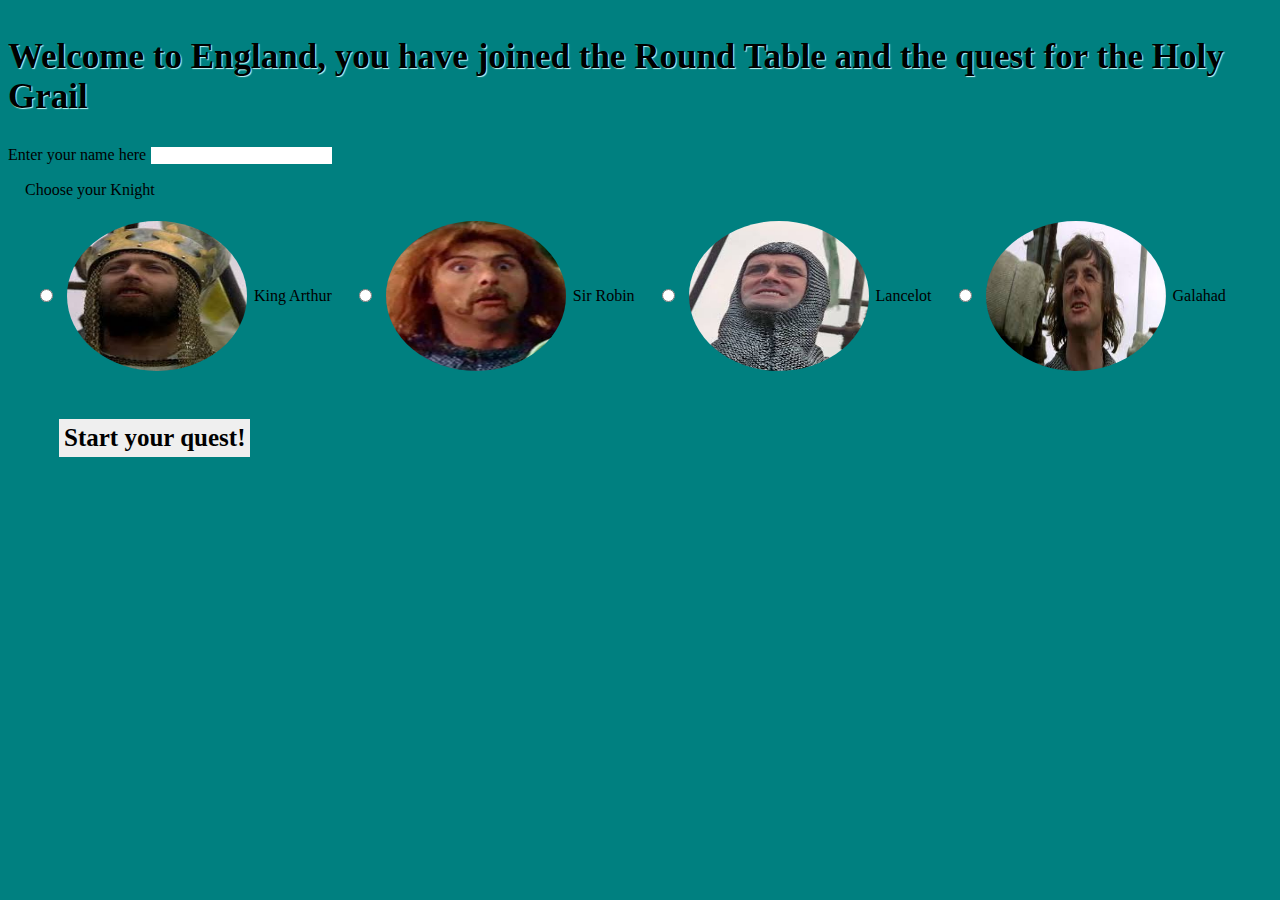
<file: index.html>
<!DOCTYPE html>
<html lang="en">
<head>
    <meta charset="UTF-8">
    <meta name="viewport" content="width=device-width, initial-scale=1.0">
    <meta http-equiv="X-UA-Compatible" content="ie=edge">
    <title>Quest for the Holy Grail</title>
    <link rel="stylesheet" href="common/main.css">
    <link rel="stylesheet" href="home/home.css">
    <link rel="stylesheet" href="common/profile.css">

</head>
<body>
    <main>
        <h2>Welcome to England, you have joined the Round Table and the quest for the Holy Grail</h2>
        <form id="user-sign-up">
            <p id="userInputName">
                <label for="name">Enter your name here</label>
                <input id="name" name="name" required>
            </p>
            <fieldset>
                <legend>Choose your Knight</legend>
                <p id="avatars">
                    <label>
                        <input type="radio" name="race" required value="Arthur">
                        <img id="avatar" src="./assets/arthur.jpeg">
                        King Arthur
                    </label>
                    <label>
                        <input type="radio" name="race" required value="Robin">
                        <img id="avatar" src="./assets/robin.jpeg">
                        Sir Robin
                    </label>
                    <label>
                        <input type="radio" name="race" required value="Lancelot">
                        <img id="avatar" src="./assets/lancelot.jpeg">
                        Lancelot
                    </label>
                    <label>
                        <input type="radio" name="race" required value="Galahad">
                        <img id="avatar" src="./assets/galahad.jpeg" width="200px">
                        Galahad
                    </label>
                </p>
            </fieldset>
            <button id="adventureButton">Start your quest!</button>
        </form>
    </main>

    <script type="module" src="home/home.js"></script>

</body>
</html>
</file>
<file: common/main.css>
body {
    font-family: fantasy;
    background: teal;
    margin: 0;
}

h1, h2 {
    font-family: fantasy;
    font-size: 35px;

    text-shadow: 1px 1px 1px rgb(196, 248, 248);
}

* {
    box-sizing: border-box;
    
}

.hidden {
    display: none;
}

header, main {
    padding: 8px;
}


input[type=radio]:checked ~ img {
    border: 5px solid blue;
}
h1 {
    margin: 0 20px;
    flex-grow: 2;
}

main {
    margin-bottom: 100px;
}


input, fieldset, button {
    border: 1px solid teal;
}

button {
    margin: 10px 0 0 50px;
    padding: 5px;
    font-size: 25px;
    font-weight: bolder;
    font-family: fantasy;

}
#avatar{
    height: 150px;
    width: 180px;
    border-radius: 50%;
}
#adventureButton:hover{
    cursor: pointer;
    text-shadow: 1px 1px 1px rgb(41, 143, 143);
}
</file>
<file: home/home.css>
.text-prompt {
    display: block;
    margin: 10px 0;
}

.text-prompt label {
    display: block;
    margin-bottom: 5px;
    font-size: 1.1em;
    font-weight: bolder;
}

.text-prompt input {
    display: block;
    padding: 5px;
    font-size: 1.1em;
}

#avatars {
    display: flex;
    align-items: center;
    flex-wrap: wrap;
}

#avatars label {
    display: flex;
    align-items: center;
    justify-content: center;
    margin: 0 10px 10px;
}

#avatars input, #avatars img {
    margin: 0 7px;
}
</file>
<file: common/profile.css>
.profile {
    display: flex;
    align-items: center;
    justify-content: space-evenly;
    font-size: 25px;
  
}

.profile * {
    margin-right: 5px;
    margin-top: 10px;
}
</file>
